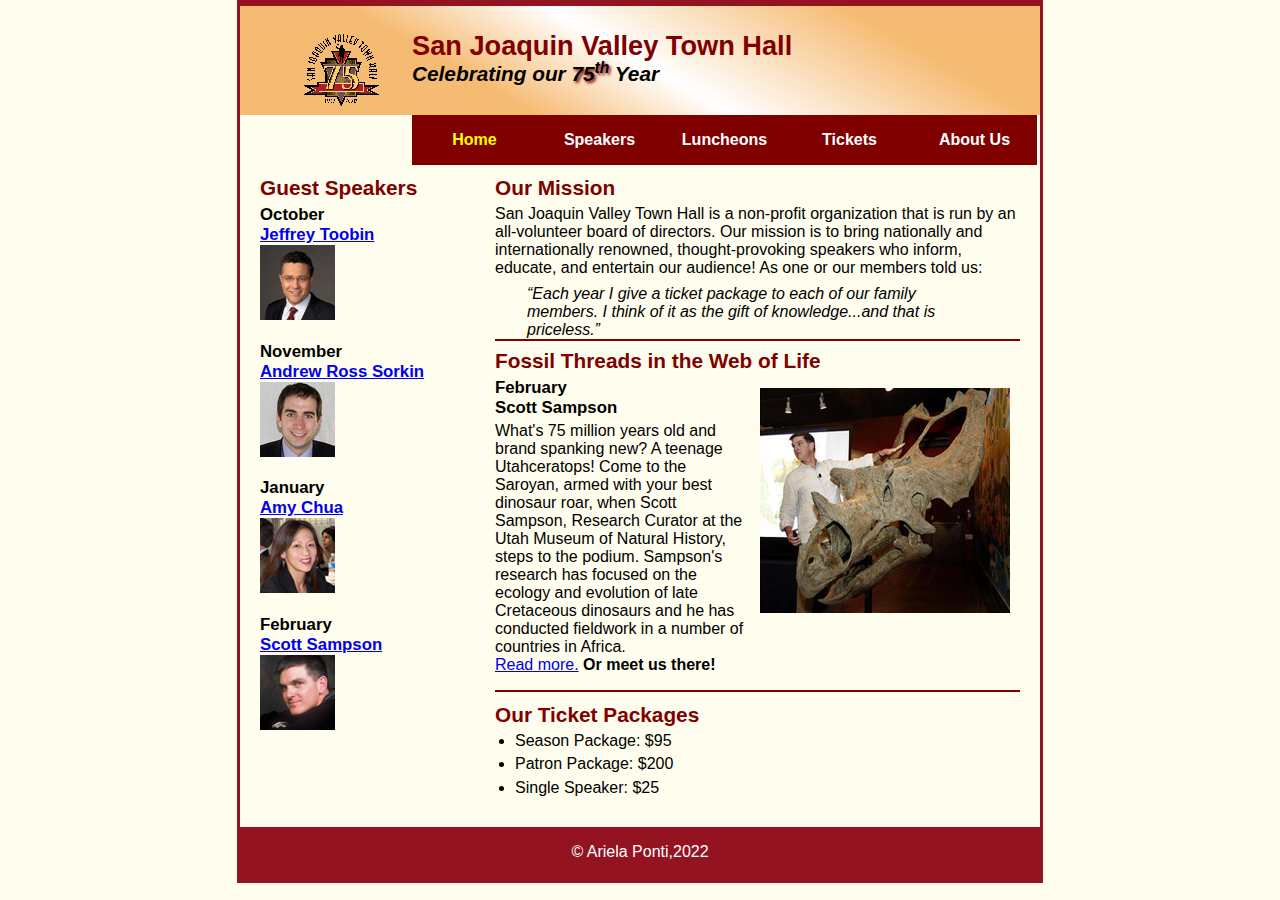
<file: index.html>
<!DOCTYPE html>
<html lang="en">
<head>
	<meta charset="UTF-8">
	<meta name="viewport" content="width=device-width, initial-scale=1.0">
	<meta name="description" content="A yearly lecture series with spealers that present new information on a wide range of subjects">
	<link rel="shortcut icon" href="town_hall_1/images/favicon.ico">
	<link rel="stylesheet" href="town_hall_1/styles/normalize.css">
	<link rel="stylesheet" href="town_hall_1/styles/main.css">
	<title>San Joaquin Valley Town Hall</title>
</head>
<body>
<header>
	<img src="town_hall_1/images/town_hall_logo.gif" alt="Town Hall Logo" height="80">
	<h2>San Joaquin Valley Town Hall</h2>
	<h3>Celebrating our <span class="shadow">75<sup>th</sup></span> Year</h3>
</header>

<nav id="nav_menu">
	<ul>
	<li><a href="index.html" class="current"> Home </a></li>
	<li><a href="town_hall_1/speakers"> Speakers </a></li>
	<li><a href="#"> Luncheons </a></li>
	<li><a href="#"> Tickets </a></li>
	<li><a href="#"> About Us </a>
	<ul>
		<li> <a href="#"> </a> Our History </li>
		<li> <a href="#"> </a> Board of Directors </li>
		<li> <a href="#"> </a> Past Speakers </li>
		<li> <a href="#"> </a> Contact Information </li>


	</ul>
	</li>
	</ul>
</nav>


<main>
	<section>
	<h2>Our Mission</h2>

	<p>San Joaquin Valley Town Hall is a non-profit organization that is run by an all-volunteer board of directors. Our mission is to bring nationally and internationally renowned, thought-provoking speakers who inform, educate, and entertain our audience! As one or our members told us:</p>

	<blockquote><q>Each year I give a ticket package to each of our family members. I think of it as the gift of knowledge...and that is priceless.</q></blockquote>
		<article>
			<h2>Fossil Threads in the Web of Life</h2>
			<img src="town_hall_1/images/sampson_dinosaur.jpg" alt="Dinosaur">
			<h3>February <br> Scott Sampson</h3>

			<p>What's 75 million years old and brand spanking new? A teenage Utahceratops! Come to the Saroyan,
				armed with your best dinosaur roar, when Scott Sampson, Research Curator at the Utah Museum of
				Natural History, steps to the podium. Sampson's research has focused on the ecology and evolution
				of late Cretaceous dinosaurs and he has conducted fieldwork in a number of countries in Africa.
				<br>
				<a href="town_hall_1/speakers/sampson.html"> Read more.</a>
				<b>Or meet us there!</b>
			</p>
		</article>


	<h2>Our Ticket Packages</h2>

	<ul>
		<li>Season Package: $95</li>
		<li>Patron Package: $200</li>
		<li>Single Speaker: $25</li>
	</ul>

	</section>

	<aside>
	<h2>Guest Speakers</h2>
	<h3>
		October<br>
	<a href="town_hall_1/speakers/toobin.html">Jeffrey Toobin </a> <br>

	<img src="town_hall_1/images/toobin75.jpg" alt="Jeffery Toobin"/> <br>

		November<br>
	<a href="town_hall_1/speakers/sorkin.html">Andrew Ross Sorkin</a> <br>

	<img src="town_hall_1/images/sorkin75.jpg" alt="Andrew Ross Sorkin"/>  <br>

		January<br>
	<a href="town_hall_1/speakers/chua.html">Amy Chua</a> <br>

	<img src="town_hall_1/images/chua75.jpg" alt="Amy Chua"/>  <br>

		February <br>
	<a href="town_hall_1/speakers/sampson.html"> Scott Sampson </a> <br>

	<img src="town_hall_1/images/sampson75.jpg" alt="Scott Sampson">

	</h3>
	</aside>


</main>



<footer>
	<p>&copy; Ariela Ponti,2022 </p>
</footer>
</body>
</html>
</file>
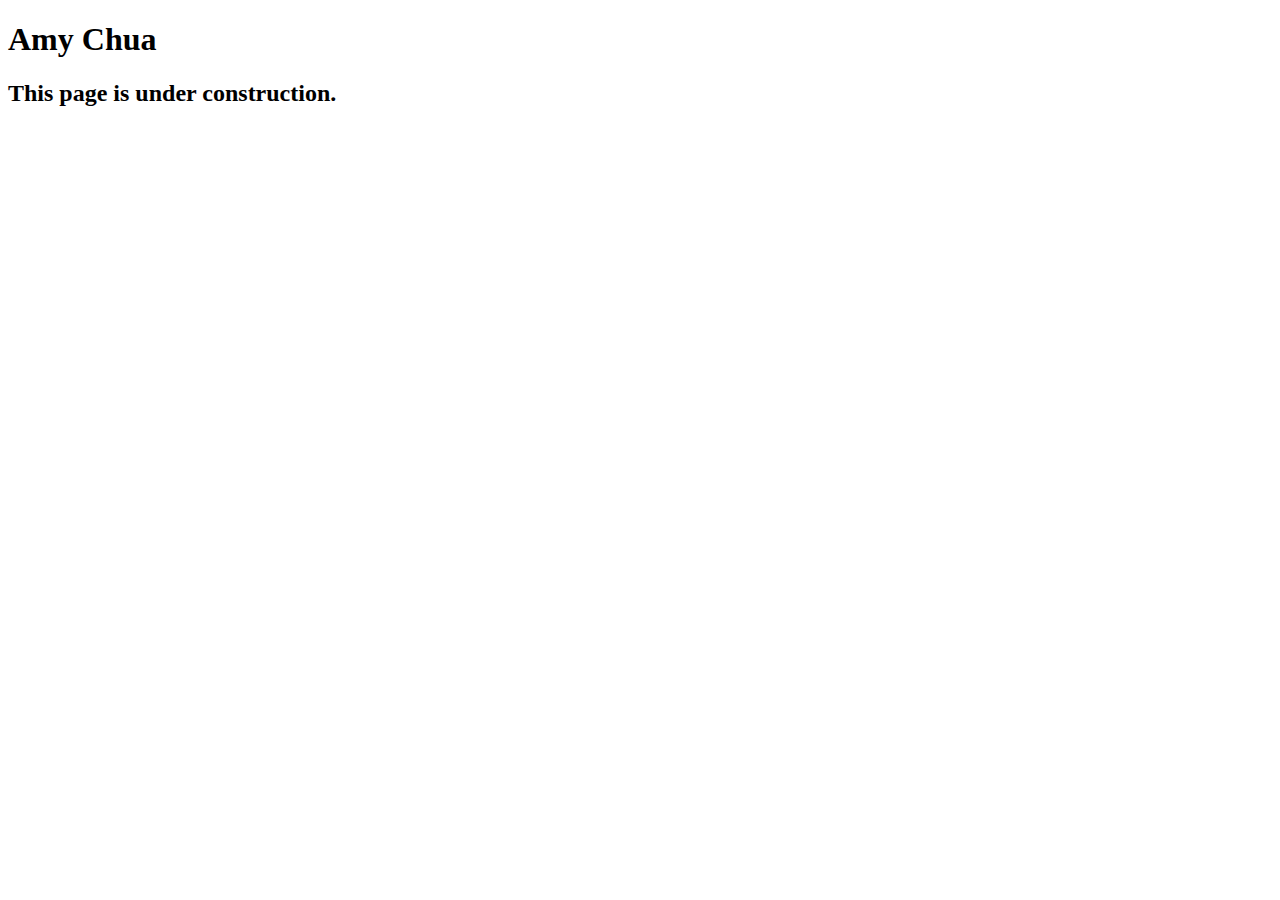
<file: town_hall_1/speakers/chua.html>
<!DOCTYPE html>
<html lang="en">

<head>
	<meta charset="utf-8">
	<title>San Joaquin Valley Town Hall</title>
	<link rel="shortcut icon" href="images/favicon.ico">
</head>

<body>
	<main>
		<h1>Amy Chua</h1>
		<h2>This page is under construction.</h2>
	</main>
</body>

</html>
</file>
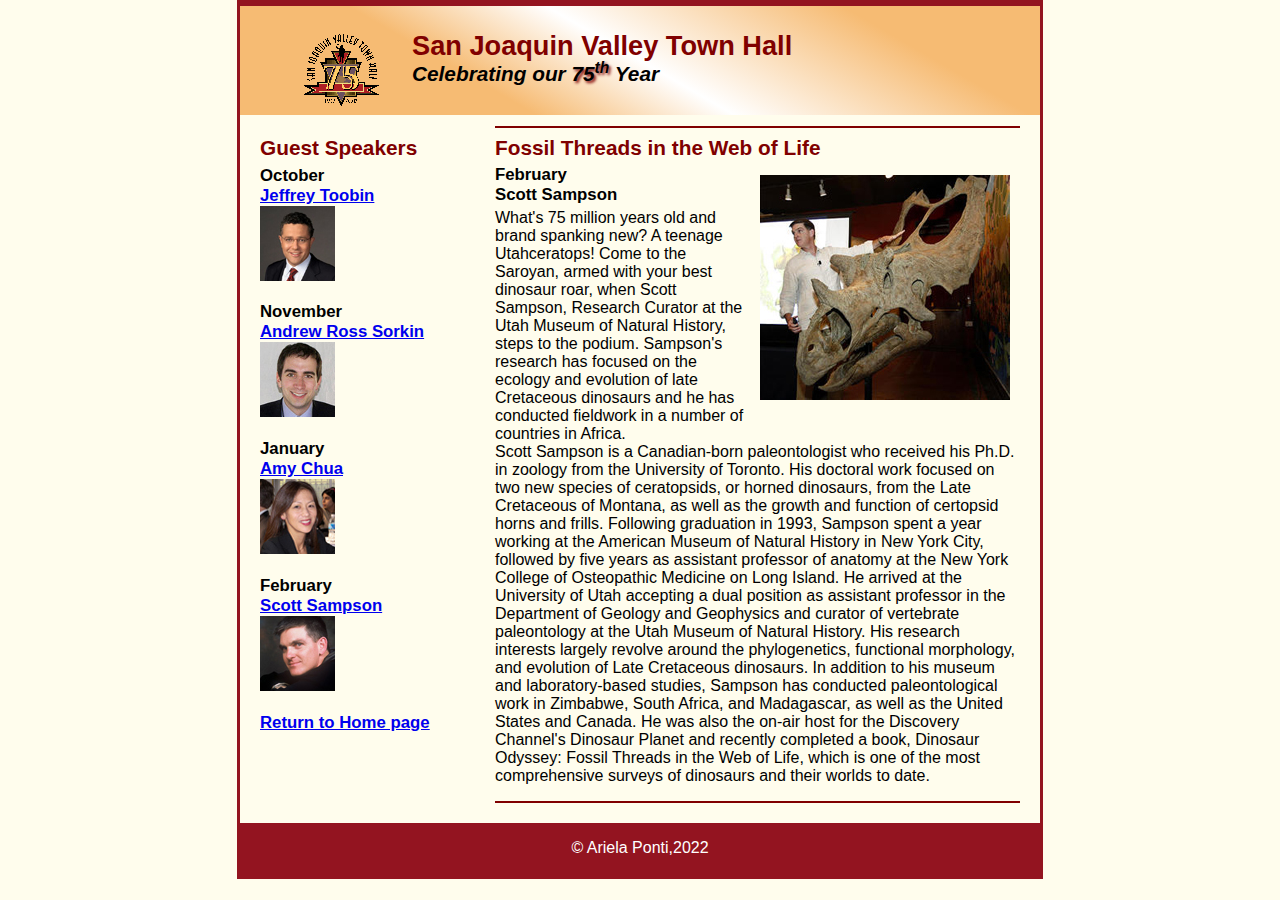
<file: town_hall_1/speakers/sampson.html>
<!DOCTYPE html>
<html lang="en">
<head>
    <meta charset="UTF-8">
    <meta name="viewport" content="width=device-width, initial-scale=1.0">
    <meta name="description" content="A yearly lecture series with spealers that present new information on a wide range of subjects">
    <link rel="shortcut icon" href="../images/favicon.ico">
    <link rel="stylesheet" href="../styles/normalize.css">
    <link rel="stylesheet" href="../styles/speakers.css">
    <title>San Joaquin Valley Town Hall</title>
</head>
<body>
<header>
    <img src="../images/town_hall_logo.gif" alt="Town Hall Logo" height="80">
    <h2>San Joaquin Valley Town Hall</h2>
    <h3>Celebrating our <span class="shadow">75<sup>th</sup></span> Year</h3>
</header>

<main>
    <section>
        <article>
            <h2>Fossil Threads in the Web of Life</h2>
            <img src="../images/sampson_dinosaur.jpg" alt="Dinosaur">
            <h3>February <br> Scott Sampson</h3>

            <p>What's 75 million years old and brand spanking new? A teenage Utahceratops! Come to the Saroyan,
                armed with your best dinosaur roar, when Scott Sampson, Research Curator at the Utah Museum of
                Natural History, steps to the podium. Sampson's research has focused on the ecology and evolution
                of late Cretaceous dinosaurs and he has conducted fieldwork in a number of countries in Africa.
                <br>
                Scott Sampson is a Canadian-born paleontologist who received his Ph.D. in zoology from the
                University of Toronto. His doctoral work focused on two new species of ceratopsids, or horned
                dinosaurs, from the Late Cretaceous of Montana, as well as the growth and function of certopsid
                horns and frills.

                Following graduation in 1993, Sampson spent a year working at the American Museum of Natural
                History in New York City, followed by five years as assistant professor of anatomy at the New
                York College of Osteopathic Medicine on Long Island. He arrived at the University of Utah
                accepting a dual position as assistant professor in the Department of Geology and Geophysics
                and curator of vertebrate paleontology at the Utah Museum of Natural History. His research
                interests largely revolve around the phylogenetics, functional morphology, and evolution of
                Late Cretaceous dinosaurs.

                In addition to his museum and laboratory-based studies, Sampson has conducted paleontological
                work in Zimbabwe, South Africa, and Madagascar, as well as the United States and Canada. He was
                also the on-air host for the Discovery Channel's Dinosaur Planet and recently completed a book,
                Dinosaur Odyssey: Fossil Threads in the Web of Life, which is one of the most
                comprehensive surveys of dinosaurs and their worlds to date.

            </p>
        </article>



    </section>

    <aside>
        <h2>Guest Speakers</h2>
        <h3>
            October<br>
            <a href="../speakers/toobin.html">Jeffrey Toobin </a> <br>

            <img src="../images/toobin75.jpg" alt="Jeffery Toobin"/> <br>

            November<br>
            <a href="../speakers/sorkin.html">Andrew Ross Sorkin</a> <br>

            <img src="../images/sorkin75.jpg" alt="Andrew Ross Sorkin"/>  <br>

            January<br>
            <a href="../speakers/chua.html">Amy Chua</a> <br>

            <img src="../images/chua75.jpg" alt="Amy Chua"/>  <br>

            February <br>
            <a href="../speakers/sampson.html"> Scott Sampson </a> <br>

            <img src="../images/sampson75.jpg" alt="Scott Sampson"> <br>

            <a href="../../index.html"> Return to Home page</a>

        </h3>
    </aside>


</main>



<footer>
    <p>&copy; Ariela Ponti,2022 </p>
</footer>
</body>
</html>
</file>
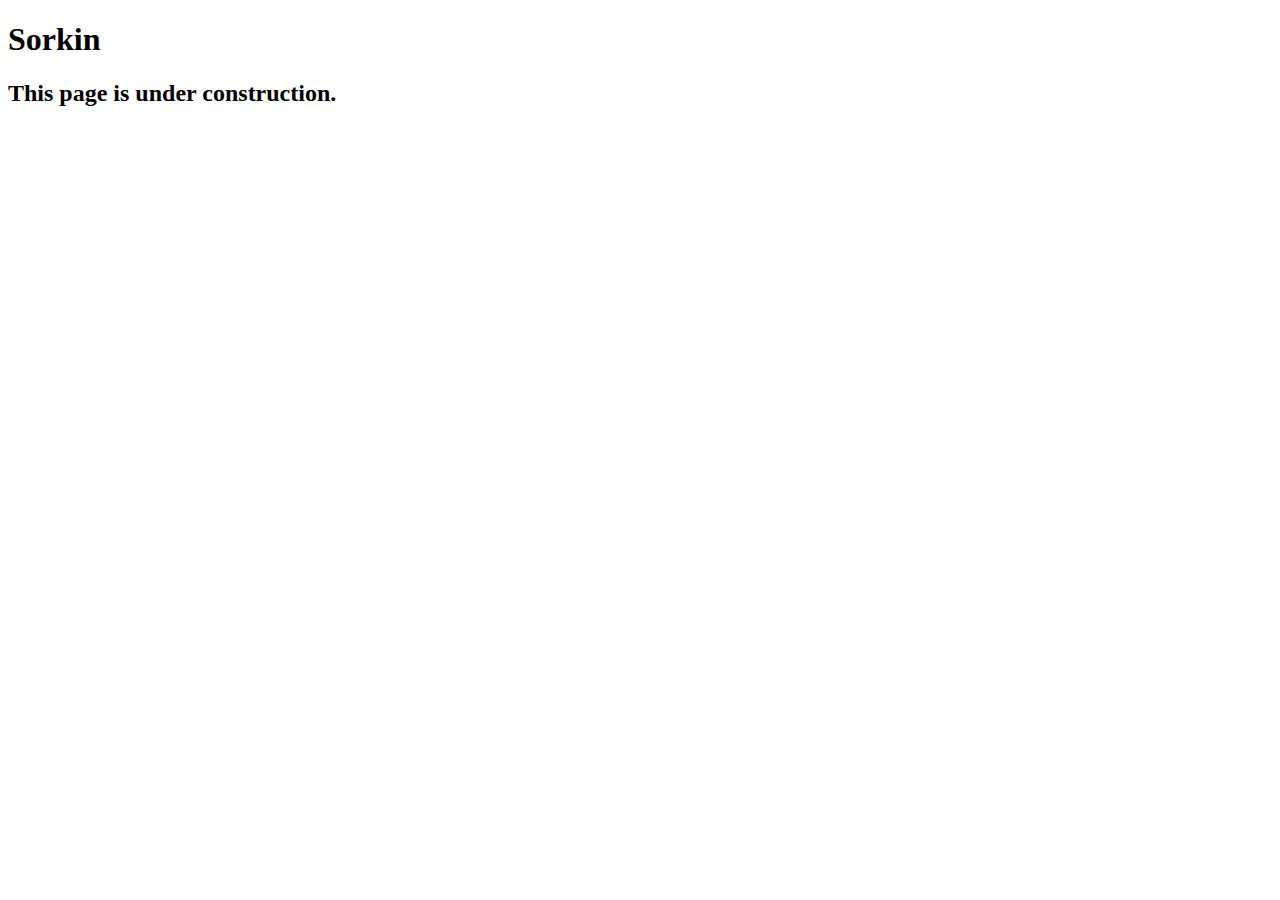
<file: town_hall_1/speakers/sorkin.html>
<!DOCTYPE html>
<html lang="en">

<head>
	<meta charset="utf-8">
	<title>San Joaquin Valley Town Hall</title>
	<link rel="shortcut icon" href="images/favicon.ico">
</head>

<body>
<main>
	<h1>Sorkin</h1>
	<h2>This page is under construction.</h2>
</main>
</body>

</html>
</file>
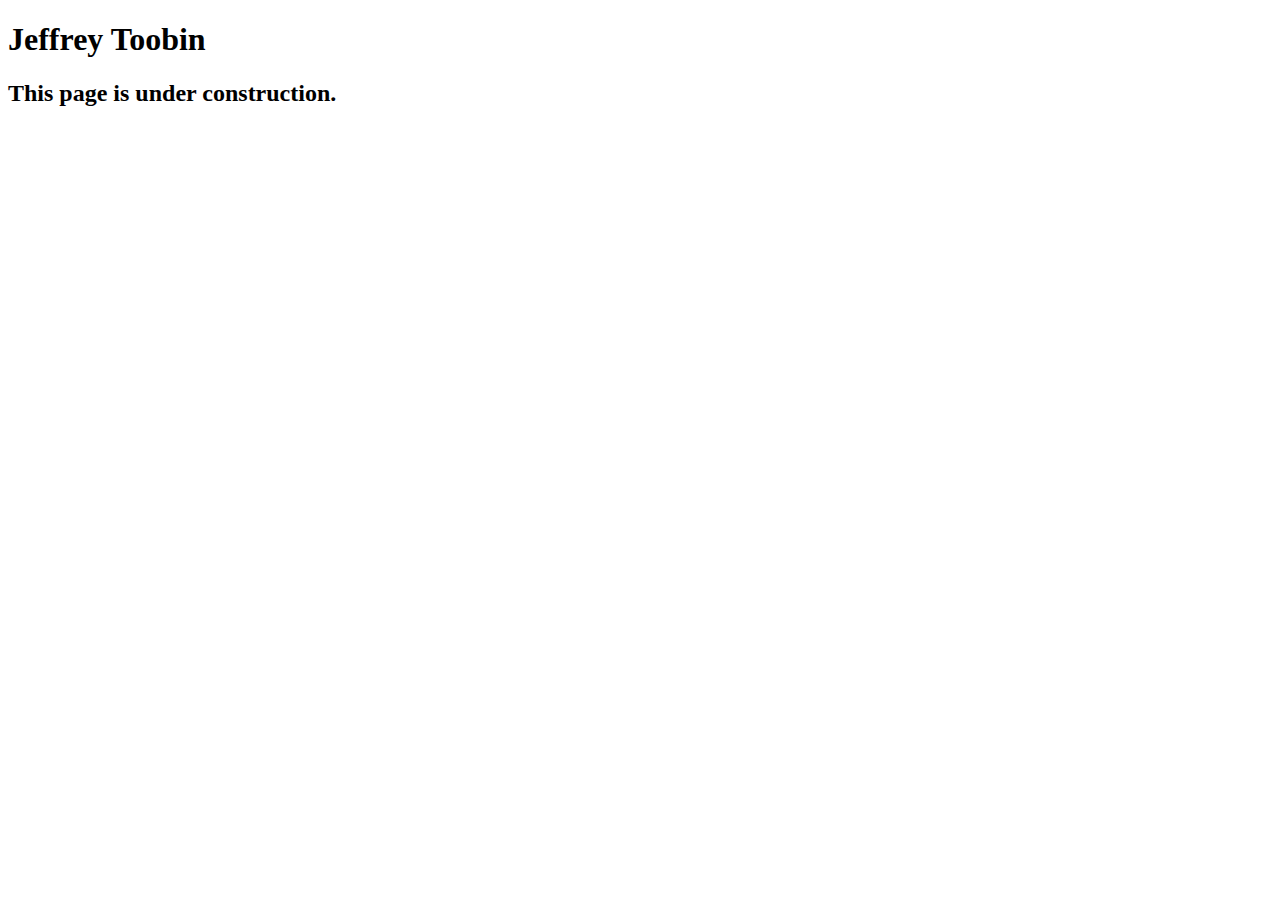
<file: town_hall_1/speakers/toobin.html>
<!DOCTYPE html>
<html lang="en">

<head>
	<meta charset="utf-8">
	<title>San Joaquin Valley Town Hall</title>
	<link rel="shortcut icon" href="images/favicon.ico">
</head>

<body>
    <main>
	    <h1>Jeffrey Toobin</h1>
	    <h2>This page is under construction.</h2>	        
    </main>
</body>

</html>
</file>
<file: town_hall_1/styles/main.css>
main.css Source Code,

*{
	margin: 0;
	padding: 0;
}

	/* the styles for the elements */
body {
	width: 800px;
	margin: 0 auto;
	background-color: #fffded;
	border: solid #931420 3px;
	font-family: Arial, Helvetica, sans-serif;
	font-size: 100%;
}

main aside{
	width: 215px;
	float: right;
	padding-left: 20px;
	padding-bottom: 20px;
}

main aside h2{
	font-size: 130%;
	color: #800000;
	padding-top: .5em;
	padding-bottom: .25em;
}

main aside h3{
	font-size: 105%;
	padding-bottom: .25em;
}

main aside img{
	padding-bottom: 1em;
}
a:hover, a:focus {
	font-style: italic;
}

*{
	margin: 0;
	padding: 0;
}

/* the styles for the header */
header {

	border-top: solid #931420 3px;
	padding: 1.5em 2em;
	background-image: linear-gradient(30deg,#f6bb73 0%,#f6bb73 30%,white 50%,#f6bb73 80%,#f6bb73 100% );
}
header img {
	float: left;
	padding-right: 30px;
	padding-left: 30px;
	padding-bottom: 1em;

}

header h2 {
	font-size: 170%;
	color: #800000;


}

header h3 {
	font-size: 130%;
	font-style: italic;
	padding-bottom: 0.25em;

}

header .shadow {
	text-shadow: 2px 2px 3px #800000;
}

/* the styles for the section */
main section{
	clear: left;
	padding-right: 20px;
	padding-left: 20px;
	padding-bottom: 20px;
	width: 525px;
	float: right;

}

main h1 {
	font-size: 150%;
	padding: .5em 0.3em .25em;
	margin-top: 0;
	margin-bottom: 0;
}

main h2 {
	font-size: 130%;
	color: #800000;
	padding: 0.5em 0 0.25em 0;

}

main h3 {
	font-size: 105%;
	padding-bottom: 0.25em;

}

main img{
	padding-bottom: 1em;

}
main p{
	padding-bottom: 0.5em;

}
main blockquote{
	padding-right: 2em;
	padding-left: 2em;
	font-style: italic;
}
main ul{
	padding-bottom: 0.25em;
	padding-left: 1.25em;
}
main ul li{
	padding-bottom: 0.35em;
}

article{
	padding-top: .5em;
	padding-bottom: .5em;
	border-top: 2px solid #800000;
	border-bottom: 2px solid #800000 ;
}

article img{
	float: right;
	margin: 10px 10px 10px;
	border: 1px black;
}

article h2{
	padding-top: 0;
}

article h3{
	font-size: 105%;
	padding-bottom: .25em;

}

/* the styles for the footer */
main {


}
footer p {
	border-bottom: solid #931420 3px;
	color: white;
	clear: both;
	text-align: center;
	padding-bottom: 1em;
	padding-top: 1em;

	background-color: #931420


}
 #nav_menu ul{
	list-style: none;
	margin: 0;
	padding: 0;
	position: relative;


}
#nav_menu ul li{
	 float: left;
 }

#nav_menu ul ul{
	display: none;
	position: absolute;
	top: 100%;
}

#nav_menu ul ul li{
	display: block;
	width:125px;
	text-align: center;
	padding-top: 1em;
	padding-bottom: 1em;
	text-decoration: none;
	background-color: #800000;
	color: white;
	font-weight: bold;
}

#nav_menu  ul li:hover > ul{
	display: block;
}

#nav_menu ul li::after{
	content: "";
	display: block;
	clear: both;
}



#nav_menu ul li{
	float: left;
}

#nav_menu ul li a{
	display: block;
	width:125px;
	text-align: center;
	padding-top: 1em;
	padding-bottom: 1em;
	text-decoration: none;
	background-color: #800000;
	color: white;
	font-weight: bold;
}
#nav_menu .current{
	color: yellow;
}
</file>
<file: town_hall_1/styles/speakers.css>
main.css Source Code,


    /* the styles for the elements */
body {
    width: 800px;
    margin: 0 auto;
    background-color: #fffded;
    border: solid #931420 3px;
    font-family: Arial, Helvetica, sans-serif;
    font-size: 100%;
}

main aside{
    width: 215px;
    float: right;
    padding-left: 20px;
    padding-bottom: 20px;
}

main aside h2{
    font-size: 130%;
    color: #800000;
    padding-top: .5em;
    padding-bottom: .25em;
}

main aside h3{
    font-size: 105%;
    padding-bottom: .25em;
}

main aside img{
    padding-bottom: 1em;
}
a:hover, a:focus {
    font-style: italic;
}

*{
    margin: 0;
    padding: 0;
}

/* the styles for the header */
header {

    border-top: solid #931420 3px;
    padding: 1.5em 2em;
    background-image: linear-gradient(30deg,#f6bb73 0%,#f6bb73 30%,white 50%,#f6bb73 80%,#f6bb73 100% );
}
header img {
    float: left;
    padding-right: 30px;
    padding-left: 30px;
    padding-bottom: 1em;

}

header h2 {
    font-size: 170%;
    color: #800000;


}

header h3 {
    font-size: 130%;
    font-style: italic;
    padding-bottom: 0.25em;

}

header .shadow {
    text-shadow: 2px 2px 3px #800000;
}

/* the styles for the section */
main section{
    clear: left;
    padding-right: 20px;
    padding-left: 20px;
    padding-bottom: 20px;
    width: 525px;
    float: right;

}

main h1 {
    font-size: 150%;
    padding: .5em 0.3em .25em;
    margin-top: 0;
    margin-bottom: 0;
}

main h2 {
    font-size: 130%;
    color: #800000;
    padding: 0.5em 0 0.25em 0;

}

main h3 {
    font-size: 105%;
    padding-bottom: 0.25em;

}

main img{
    padding-bottom: 1em;

}
main p{
    padding-bottom: 0.5em;

}
main blockquote{
    padding-right: 2em;
    padding-left: 2em;
    font-style: italic;
}
main ul{
    padding-bottom: 0.25em;
    padding-left: 1.25em;
}
main ul li{
    padding-bottom: 0.35em;
}

article{
    padding-top: .5em;
    padding-bottom: .5em;
    border-top: 2px solid #800000;
    border-bottom: 2px solid #800000 ;
}

article img{
    float: right;
    margin: 10px 10px 10px;
    border: 1px black;
}

article h2{
    padding-top: 0;
}

article h3{
    font-size: 105%;
    padding-bottom: .25em;

}

/* the styles for the footer */
main {


}
footer p {
    border-bottom: solid #931420 3px;
    color: white;
    clear: both;
    text-align: center;
    padding-bottom: 1em;
    padding-top: 1em;

    background-color: #931420


}
</file>
